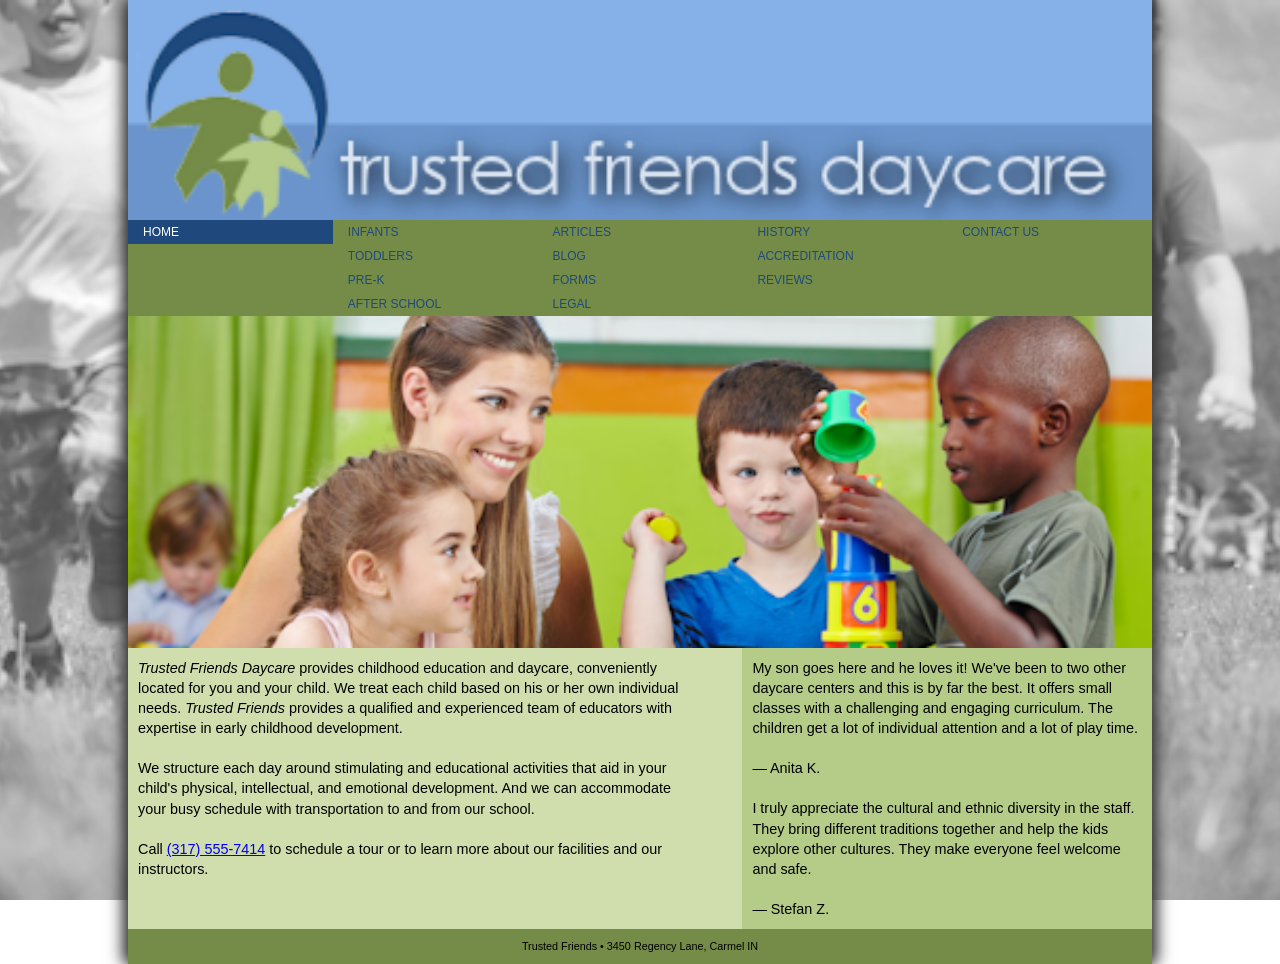
<file: index.html>
<!DOCTYPE html>
<html>
<head>
   <!--
   New Perspectives on HTML5 and CSS3, 7th Edition
   Tutorial 5
   Tutorial Case
   
   Home Page of the Trusted Friends website
   Author: 
   Date:   
   
   Filename: tf_home.html
   -->
   
   <title>Trusted Friends Daycare</title>
   <meta charset="utf-8" />
   <meta name="viewport" content="width=device-width, initial-scale=1" />
   <link href="styles/tf_reset.css" rel="stylesheet" type="text/css" /> <link href="styles/tf_styles1.css" rel="stylesheet" type="text/css" />
</head>

<body>
   <header>
      <img src="./png/tf_logo.png" alt="Trusted Friends" />
      
      <nav class="horizontal">
         <ul class="mainmenu">
            <li><a href="index.html">Home</a></li>
            <li><a href="#" class="submenuTitle">Classes &#9654;</a>
               <ul class="submenu">
                  <li><a href="#">Infants</a></li>
                  <li><a href="#">Toddlers</a></li>
                  <li><a href="./html/tf_prek.html">Pre-K</a></li>
                  <li><a href="#">After School</a></li>
               </ul>
            </li>
            <li><a href="#" class="submenuTitle">Parents &#9654;</a>
               <ul class="submenu">
                  <li><a href="./html/tf_articles.html">Articles</a></li>
                  <li><a href="#">Blog</a></li>
                  <li><a href="#">Forms</a></li>
                  <li><a href="#">Legal</a></li>                 
               </ul>
            </li>
            <li><a href="#" class="submenuTitle">About Us &#9654;</a>
               <ul class="submenu">
                  <li><a href="#">History</a></li>
                  <li><a href="#">Accreditation</a></li>
                  <li><a href="#">Reviews</a></li>
               </ul>
            </li>
            <li><a href="#">Contact Us</a> </li>
         </ul>
      </nav>
   </header>
   
   <section>
      <img src="./png/tf_photo1.png" alt="" />
      <article>
         <p><cite>Trusted Friends Daycare</cite> provides childhood education 
            and daycare, conveniently located for you and your child. We treat each 
            child based on his or her own individual needs. <cite>Trusted Friends</cite> 
            provides a qualified and experienced team of educators with expertise in early 
            childhood development.
         </p>
         <p>We structure each day around stimulating and educational  activities that aid 
            in your child's physical, intellectual, and emotional development. And we can 
            accommodate your busy schedule with transportation to and from our school.
         </p>
         <p>Call <a href="tel:+13175557414">(317) 555-7414</a> to schedule a tour or to 
            learn more about our facilities and our instructors.
         </p>
      </article>
      
      <aside>
         <blockquote>
            <p>My son goes here and he loves it! We've been to two other daycare centers 
               and this is by far the best. It offers small classes with a challenging and 
               engaging curriculum. The children get a lot of individual attention and a 
               lot of play time.</p>
            <p>&mdash; Anita K.</p>
         </blockquote>
         <blockquote>
            <p>I truly appreciate the cultural and ethnic diversity in the staff.  They bring 
               different traditions together and help the kids explore other cultures. They make 
               everyone feel welcome and safe.</p>
            <p>&mdash; Stefan Z.</p>
         </blockquote>
      </aside>
   </section>
   
   <footer>
      Trusted Friends &#8226; 3450 Regency Lane, Carmel IN
   </footer>
</body>
</html>
</file>
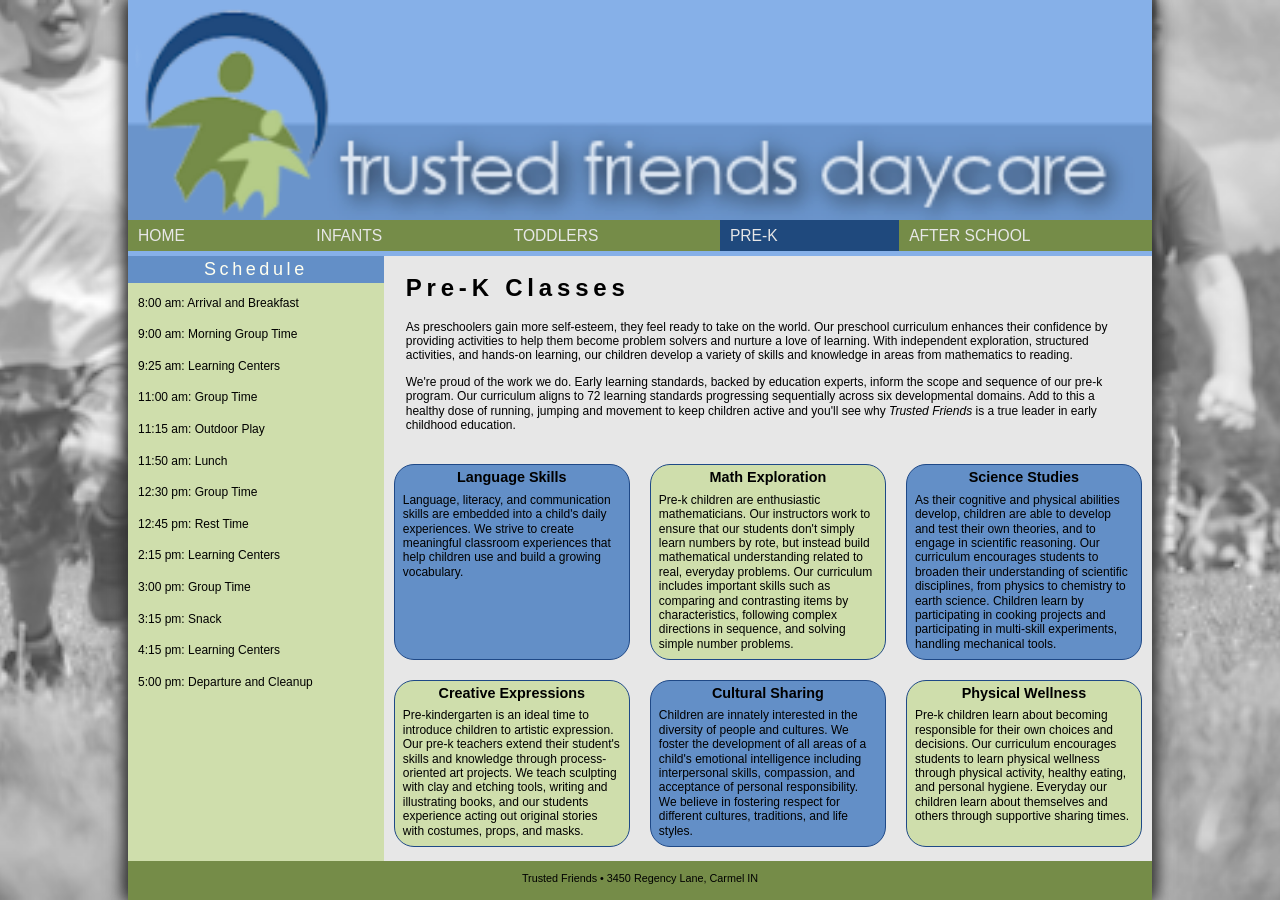
<file: html/tf_prek.html>
<!DOCTYPE html>
<html>
<head>
   <!--
   New Perspectives on HTML5 and CSS3, 7th Edition
   Tutorial 5
   Tutorial Case
   
   Pre-K Classes offered by Trusted Friends
   Author: 
   Date:   
   
   Filename: tf_prek.html
   -->
   
   <title>Pre-K Classes at Trusted Friends</title>
   <meta charset="utf-8" />
   <meta name="viewport" content="width=device-width, initial-scale=1" />  
   <link href="../styles/tf_reset.css" rel="stylesheet" type="text/css" />
   <link href="../styles/tf_styles2.css" rel="stylesheet" type="text/css" /> 
   <link href="../styles/tf_flex.css" rel="stylesheet" type="text/css" />
   <link href="../styles/tf_navicon.css" rel="stylesheet" type="text/css" />
</head>

<body>
   <header>
      <img src="../png/tf_logo.png" alt="Trusted Friends" />
      
      <nav class="horizontal">
         <a id="navicon" href="#"><img src="../png/tf_navicon.png" alt="" /></a>
         <ul>
            <li><a href="../index.html">Home</a></li>
            <li><a href="#">Infants</a></li>
            <li><a href="#">Toddlers</a></li>
            <li><a href="#" id="currentPage">Pre-K</a></li>
            <li><a href="#">After School</a></li>
         </ul>
      </nav>
   </header>
   
   <aside>
      <h1>Schedule</h1>
      <ol>
         <li> 8:00 am: Arrival and Breakfast</li>
         <li> 9:00 am: Morning Group Time</li>
         <li> 9:25 am: Learning Centers</li>
         <li>11:00 am: Group Time</li>
         <li>11:15 am: Outdoor Play</li>
         <li>11:50 am: Lunch</li>
         <li>12:30 pm: Group Time</li>
         <li>12:45 pm: Rest Time</li>
         <li> 2:15 pm: Learning Centers</li>
         <li> 3:00 pm: Group Time</li>
         <li> 3:15 pm: Snack</li>
         <li> 4:15 pm: Learning Centers</li>
         <li> 5:00 pm: Departure and Cleanup</li>
      </ol>
   </aside>
   
   <section id="main">
      <article id="overview">
         <h1>Pre-K Classes</h1>
         <p>As preschoolers gain more self-esteem, they feel ready to take on the world. 
            Our preschool curriculum enhances their confidence by providing activities to 
            help them become problem solvers and nurture a love of learning. With independent 
            exploration, structured activities, and hands-on learning, our children develop 
            a variety of skills and knowledge in areas from mathematics to reading.</p>
         <p>We're proud of the work we do. Early learning standards, backed by education experts,
            inform the scope and sequence of our pre-k program. Our curriculum aligns to  
            72 learning standards progressing sequentially across six developmental domains. 
            Add to this a healthy dose of running, jumping and movement to keep children active 
            and you'll see why <em>Trusted Friends</em> is a true leader in early 
            childhood education.</p>
      </article>
      
      <section id="topics">
         <article>
            <h1>Language Skills</h1>
            <p>Language, literacy, and communication skills are embedded into a child's 
               daily experiences. We strive to create meaningful classroom experiences that 
               help children use and build a growing vocabulary.</p>
         </article>
         <article>
            <h1>Math Exploration</h1>
            <p>Pre-k children are enthusiastic mathematicians. Our instructors work to ensure that 
               our students don't simply learn numbers by rote, but instead build mathematical 
               understanding related to real, everyday problems. Our curriculum includes 
               important skills such as comparing and contrasting items by characteristics, 
               following complex directions in sequence, and solving simple number problems.</p>
         </article>
         <article>
            <h1>Science Studies</h1>
            <p>As their cognitive and physical abilities develop, children are able to develop and test 
               their own theories, and to engage in scientific reasoning. Our curriculum encourages students 
               to broaden their understanding of scientific disciplines, from physics to chemistry to 
               earth science. Children learn by participating in cooking projects and participating in 
               multi-skill experiments, handling mechanical tools.</p>
         </article>
         <article>
            <h1>Creative Expressions</h1>
            <p>Pre-kindergarten is an ideal time to introduce children to artistic expression. Our 
               pre-k teachers extend their student's skills and knowledge through process-oriented art 
               projects. We teach sculpting with clay and etching tools, writing and illustrating books, 
               and our students experience acting out original stories with costumes, props, and masks.</p>
         </article>
         <article>
            <h1>Cultural Sharing</h1>
            <p>Children are innately interested in the diversity of people and cultures. We 
               foster the development of all areas of a child's emotional intelligence including interpersonal 
               skills, compassion, and acceptance of personal responsibility. We believe in fostering 
               respect for different cultures, traditions, and life styles.</p>
         </article>
         <article>
            <h1>Physical Wellness</h1>
            <p>Pre-k children learn about becoming responsible for their own choices and decisions. 
               Our curriculum encourages students to learn physical wellness through physical activity, 
               healthy eating, and personal hygiene. Everyday our children learn about themselves and 
               others through supportive sharing times.</p>
         </article>
      </section>
      
   </section>
   
   <footer>
      Trusted Friends &#8226; 3450 Regency Lane, Carmel IN
   </footer>
</body>
</html>
</file>
<file: styles/tf_styles1.css>
@charset "utf-8";

/*
   New Perspectives on HTML5 and CSS3, 7th Edition
   Tutorial 5
   Tutorial Case
   
   Author: Jedidiah Heise
   Date:    10/19/26
   
   Filename: tf_styles1.css
   
   This file contains the layout styles used in the Trusted Friends
   home page.

*/

/* ===========
   Base Styles
   ===========
*/


/* HTML and Body Styles */

html {
   background: url(../png/tf_back1.png) center center / cover no-repeat fixed;
   height: 100%;
   font-family: Verdana, Geneva, sans-serif;
   font-size: 12px;
}

body {
   background: rgb(134, 176, 232);   
   box-shadow: rgb(51, 51, 51) 5px 0px 15px,
               rgb(51, 51, 51) -5px 0px 15px;
   margin: 0px auto;
   min-height: 100%;
   min-width: 320px;
   max-width: 1024px;
   width: 100%;
}

/* Body Header Styles */

body header {
   background: rgb(134,176,232);   
}

body header img {
   display: block;
   width: 100%;
}

/* Horizonal Navigation Styles */

nav.horizontal {
   background-color: rgb(117, 140, 72);
   min-height: 2em;
}

nav.horizontal li {
   color: rgb(31, 73, 125);
   display: block;
   line-height: 2em;
   text-transform: uppercase;
}

nav.horizontal a {
   display: block;
   font-size: 1em;
}

nav.horizontal a:visited, nav.horizontal a:link {
   color: rgb(31, 73, 125);
}

nav.horizontal a:hover, nav.horizontal a:active {
   background-color: rgb(31, 73, 125);
   color: white;
}

/* Main Menu Styles */

ul.mainmenu {
   display: block;
}

ul.mainmenu > li {
   text-indent: 15px;
}

ul.mainmenu > li:first-of-type a {
   color: white;
   background-color: rgb(31, 73, 125);
}

/* Submenu Styles */

ul.submenu {
   width: 100%;
   background-color: rgb(181, 204, 136);
}


/* Section Styles */

section {
   background-color: rgb(207, 222, 172);
   clear: both;
}

section::after {
   content: "";
   display: table;
   clear: both;
}

section img {
   display: block;
   width: 100%;
}

section p {
   line-height: 1.4em;
   padding: 10px;
   font-size: 1.2em;
}

/* Aside Styles */

aside {
   display: block;
   background-color: rgb(181, 204, 136);
}

/* Footer Styles */

body > footer {
   background-color: rgb(117, 140, 72);
   font-size: 0.9em;
   text-align: center;
   padding: 10px 0px;
}

/* Pulldown Menu Styles */

ul.submenu {
   display: none;
}

a.submenuTitle:hover+ul.submenu, ul.submenu:hover {
   display:block;
}



/* New Styles Added Below */

/* =================================
   Mobile styles: 0px to 480px
   =================================
*/
@media only screen and (max-width:480px) {


nav.horizontal a {
   font-size: 1.5em;
   line-height: 2.2em;
}

aside {
   display: none;
}
}
/* =================================
   Tablet styles: 481px and greater
   =================================
*/
@media only screen and (min-width:481px) {


ul.mainmenu > li {
   float: left;
   position: relative;
   width: 20%;
}

ul.submenu {
   box-shadow: rgb(51, 51, 51) 5px 5px 15px;
   position: absolute;
   width: 200%;
}
}

/* =================================
   Desktop styles: 769px and greater
   =================================
*/
@media only screen and (min-width:769px) {


ul.submenu {
   background: transparent;
   box-shadow:none;
   display: block;
   position: relative;
   width: 100%;
}

nav.horizontal::after {
   clear: both;
   content: "";
   display: table;
}

nav.horizontal a.submenuTitle {
   display: none;
}

article {
   float: left;
   margin-right: 5%;
   width: 55%;
}
aside {
   float: left;
   width: 40%;
}
}
</file>
<file: styles/tf_styles2.css>
@charset "utf-8";

/*
   New Perspectives on HTML5 and CSS3, 7th Edition
   Tutorial 5
   Tutorial Case  
   
   Filename: tf_styles2.css
   
   This file contains the typographical and layout styles used in 
   the Trusted Friends Pre-K Classes page.

*/


/* HTML and Body Styles */

html {
   background: url(../png/tf_back1.png) center center / cover no-repeat fixed;
   height: 100%;
   font-family: Verdana, Geneva, sans-serif;
   font-size: 12px;
}

body {
   background: rgb(134, 176, 232);   
   box-shadow: rgb(51, 51, 51) 5px 0px 15px,
               rgb(51, 51, 51) -5px 0px 15px;
   margin: 0px auto;
   min-height: 100%;
   min-width: 200px;
   max-width: 1024px;
   width: 100%;
}

/* Body Header Styles */

body header {
   background: rgb(134,176,232);   
}

body header > img {
   display: block;
   width: 100%;
}

/* Horizonal Navigation Styles */

nav.horizontal {
   background-color: rgb(117, 140, 72);
   clear: both;
}

nav.horizontal li {
   color: rgb(31, 73, 125);
   font-size: 1.3em;
   line-height: 2em;
   text-transform: uppercase;
}

nav.horizontal ul li a {
   display: block;
   padding-left: 10px;
}

nav.horizontal ul li a#currentPage {
   background-color: rgb(31, 73, 125);
   color: rgb(231, 231, 231);
}

nav.horizontal ul li a:visited, nav.horizontal ul li a:link {
   color: rgb(231, 231, 231);
}

nav.horizontal ul li a:hover, nav.horizontal ul li a:active {
   background-color: rgb(31, 73, 125);
   color: rgb(231, 231, 231);
}

/* Aside Styles */

body aside {
   background-color: rgb(207, 222, 172);
}

body aside h1 {
   background-color: rgb(99, 143, 199);
   color: ivory;
   font-size: 1.5em;
   font-weight: normal;
   letter-spacing: 0.2em;
   line-height: 1.5em;
   text-align: center;
}

body aside ol {
   margin: 10px;
}

body aside li {
   line-height: 1.8em;
   margin-top: 10px;
}

/* Section Styles */

section#main {
   background: rgb(231, 231, 231);
}

/* Article Styles */

article#overview {
   padding: 10px;
}

article#overview h1 {
   color: black;
   font-size: 2em;
   letter-spacing: 0.2em;
   line-height: 1em;
   margin: 10px 0px 20px 0px;
   padding-left: 12px;
}

article#overview p {
   margin: 12px;
}

section#topics article {
   border: 1px solid rgb(31, 73, 135);
   border-radius: 20px;
   margin: 10px;
}

section#topics article:nth-of-type(even) {
   background-color: rgb(207, 222, 172);
}

section#topics article:nth-of-type(odd) {
   background-color: rgb(99, 143, 199);
}

section#topics article h1 {
   font-size: 1.2em;
   margin: 5px;
   text-align: center;
}

section#topics article p {
   margin: 8px;
}

/* Footer Styles */

footer {
   background-color: rgb(117, 140, 72);
   font-size: 0.9em;
   text-align: center;
   padding: 10px 0px;
}
</file>
<file: styles/tf_flex.css>
@charset "utf-8";

/*
   New Perspectives on HTML5 and CSS3, 7th Edition
   Tutorial 5
   Tutorial Case
   
   Author:   
   Date:     
   
   Filename: tf_flex.css
   
   This file contains the flex styles used in the Trusted Friends
   Pre-K Classes page.

*/


/* ================
   Base Flex Styles
   ================
*/

body {
   display: -webkit-flex;
   display: flex;

   -webkit-flex-flow: row wrap;
   flex-flow: row wrap;
}

header, footer {
   width: 100%;
}

aside {
   -webkit-flex: 1 1 120px;
   flex: 1 1 120px;
}

section#main {
   -webkit-flex: 3 1 361px;
   flex: 3 1 361px;
}

section#topics {
   display: -webkit-flex;
   display: flex;
   -webkit-flex-flow: row wrap;
   flex-flow: row wrap;
}

section#topics article {
   -webkit-flex: 1 1 200px;
   flex: 1 1 200px;
}



/* =========================
   Mobile Styles: 0 to 480px 
   =========================
*/

@media only screen and (max-width: 480px) {
  
   aside {
      -webkit-order: 99;
      order: 99;
   }

   footer {
      -webkit-order: 100;
      order: 100;
   }
 
}

/* ============================================
   Tablet and Desktop Styles: 481px and greater 
   ============================================
*/

@media only screen and (min-width: 481px) {

   nav.horizontal ul {
      display: -webkit-flex;
      display: flex;
      -webkit-flex-flow: row nowrap;
      flex-flow: row nowrap;
   }

   nav.horizontal li {
      -webkit-flex: 1 1 auto;
      flex: 1 1 auto;
   }

}
</file>
<file: styles/tf_navicon.css>
@charset "utf-8";

/*
   New Perspectives on HTML5 and CSS3, 7th Edition
   Tutorial 5
   Tutorial Case
   
   Author: Jedidiah Heise
   Date:    10/21/26
   
   Filename: tf_navicon.css
   
   This file contains styles used to control 
   a navicon menu.

*/


/* ===========
   Base Styles
   ===========
*/
a#navicon {
   display:none;
}



/* ===============================
   Mobile Devices: 0 to 480px 
   ===============================
*/

@media only screen and (max-width: 480px) {


   a#navicon {
      display:block;
   }

   nav.horizontal {
      display: none;
      a#navicon:hover+ul, nav.horizontal ul:hover {
         display: block;
      }
   }
   

   
   
}
</file>
